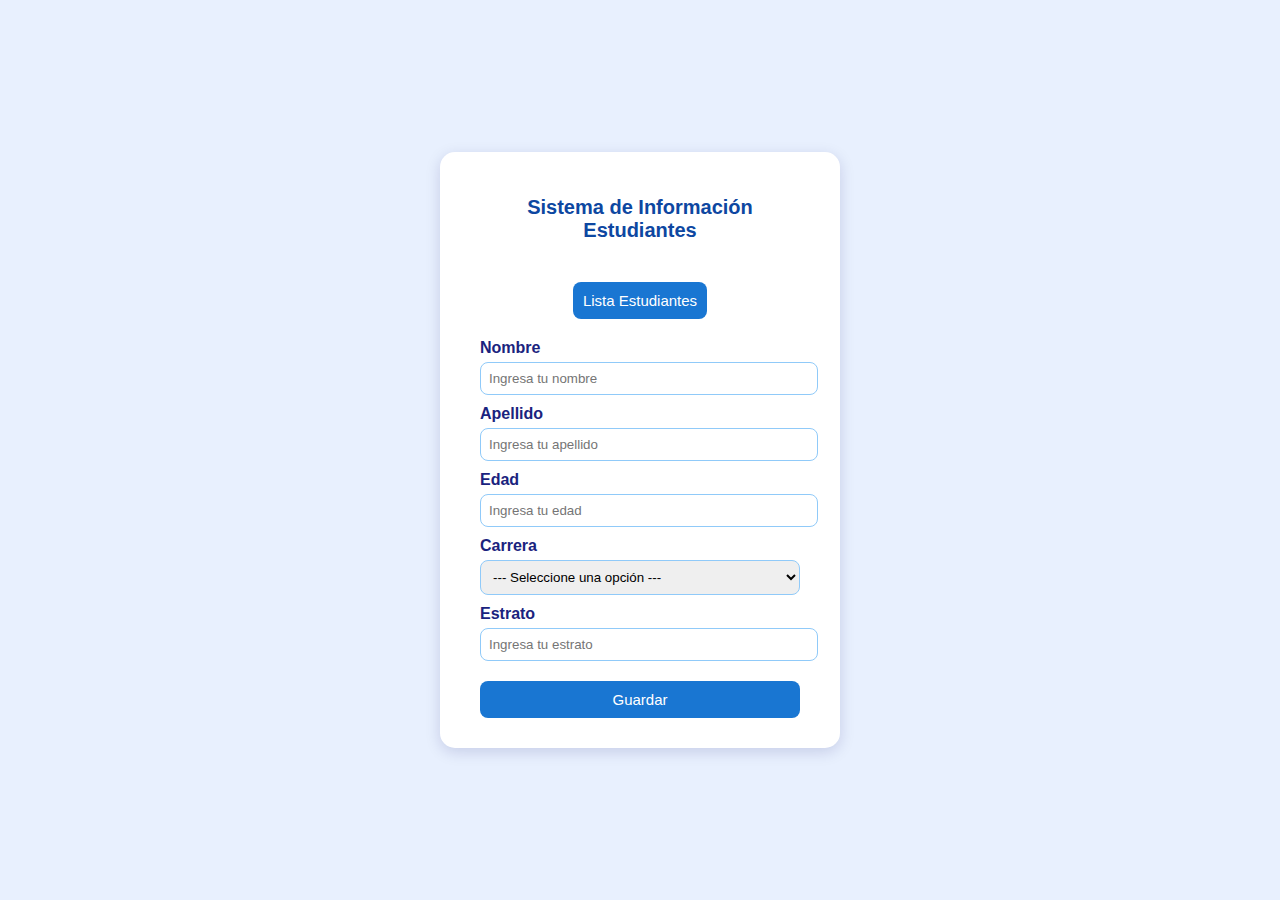
<file: index.html>
<!DOCTYPE html>
<html lang="es">

<head>
    <meta charset="UTF-8">
    <title>Sistema de Información Estudiantes</title>
    <link rel="stylesheet" href="styles.css">
</head>

<body>
    <div class="container">
        <h1 class="title">Sistema de Información Estudiantes</h1>

        <div class="menu">
            <a href="listaEstu.html"><button id="btnLista"> Lista Estudiantes</button></a>
        </div>

        <label for="nombrePer">Nombre</label>
        <input type="text" id="nombrePer" placeholder="Ingresa tu nombre">

                <label for="apellidoPer">Apellido</label>
                <input type="text" id="apellidoPer" placeholder="Ingresa tu apellido">

        <label for="edadPer">Edad</label>
        <input type="number" id="edadPer" placeholder="Ingresa tu edad">

        <label for="carreras">Carrera</label>
        <select id="carreras">
            <option value="0">--- Seleccione una opción ---</option>
            <option value="Ingeniería">Ingeniería</option>
            <option value="Derecho">Derecho</option>
            <option value="Medicina">Medicina</option>
            <option value="Arquitectura">Arquitectura</option>
        </select>

        <label for="estratoPer">Estrato</label>
        <input type="number" id="estratoPer" placeholder="Ingresa tu estrato">

        <button id="guardaBtn">Guardar</button>
    </div>

    <script src="script.js"></script>
</body>

</html>
</file>
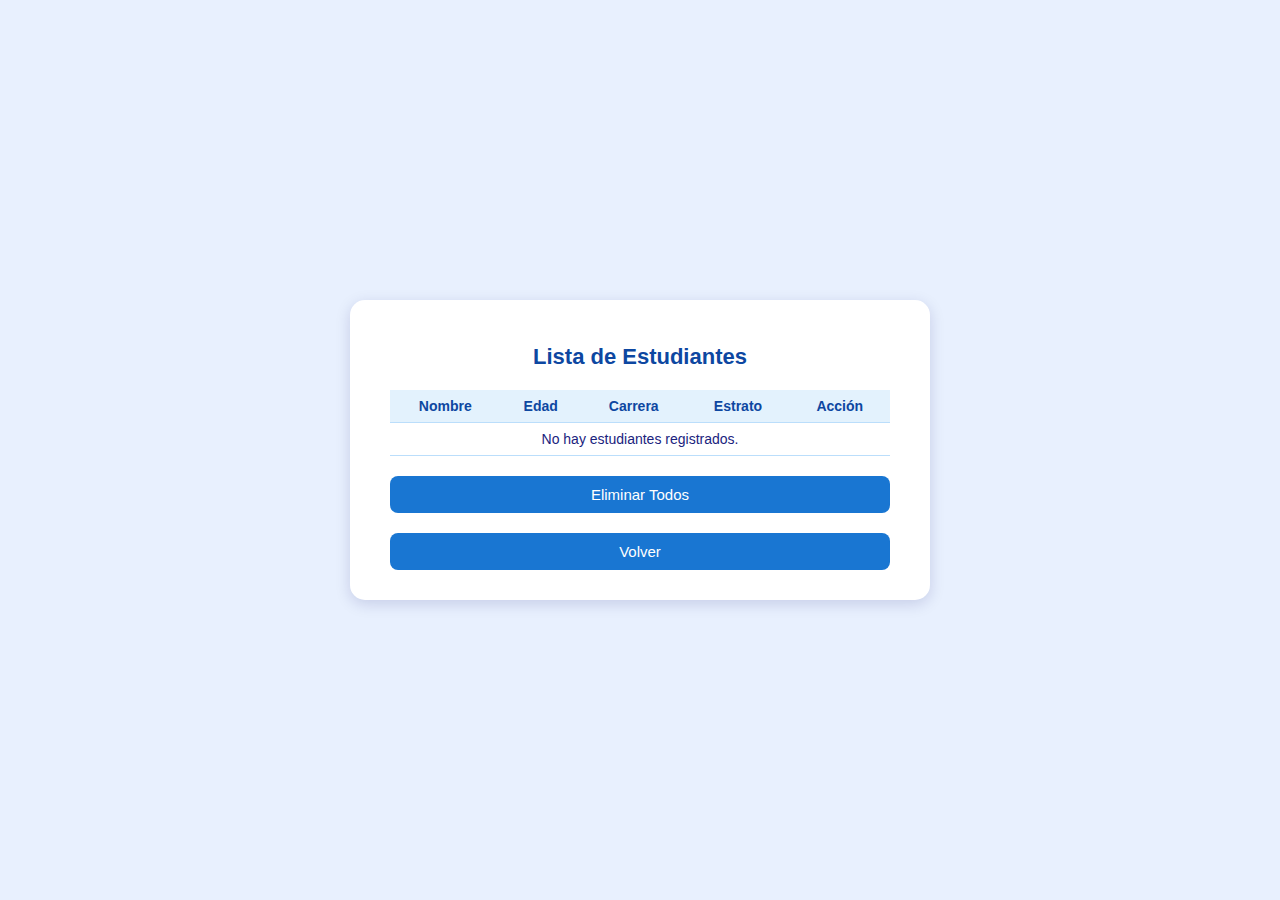
<file: listaEstu.html>
<!DOCTYPE html>
<html lang="es">

<head>
    <meta charset="UTF-8">
    <title>Lista de Estudiantes</title>
    <link rel="stylesheet" href="lista.css">
</head>

<body>
    <div class="container">
        <h1 class="title"> Lista de Estudiantes</h1>

        <div id="tablaContainer">
            <table id="tablaEstudiantes">
                <thead>
                    <tr>
                        <th>Nombre</th>
                        <th>Edad</th>
                        <th>Carrera</th>
                        <th>Estrato</th>
                        <th>Acción</th>
                    </tr>
                </thead>
                <tbody></tbody>
            </table>
        </div>

        <button id="btnEliminarTodo"> Eliminar Todos</button>
        <a href="index.html"><button id="btnVolver">Volver</button></a>
    </div>

    <script src="lista.js"></script>
</body>

</html>
</file>
<file: styles.css>
/* Estilo general */
body {
    background-color: #e8f0fe;
    font-family: 'Segoe UI', sans-serif;
    color: #1a237e;
    display: flex;
    justify-content: center;
    align-items: center;
    height: 100vh;
    margin: 0;
}

/* Contenedor principal */
.container {
    background-color: #ffffff;
    padding: 30px 40px;
    border-radius: 15px;
    box-shadow: 0 4px 15px rgba(0, 0, 100, 0.15);
    width: 320px;
    text-align: center;
}

/* Título */
.title {
    margin-bottom: 20px;
    color: #0d47a1;
    font-size: 20px;
}

.menu {
    display: flex;
    justify-content: center;
    gap: 10px;
    margin-bottom: 20px;
}

/* Etiquetas y entradas */
label {
    display: block;
    text-align: left;
    font-weight: 600;
    margin-top: 10px;
    margin-bottom: 5px;
}

input,
select {
    width: 100%;
    padding: 8px;
    border: 1px solid #90caf9;
    border-radius: 8px;
    outline: none;
    transition: 0.3s;
}

input:focus,
select:focus {
    border-color: #1976d2;
    box-shadow: 0 0 5px rgba(25, 118, 210, 0.4);
}

/* Botón */
button {
    margin-top: 20px;
    width: 100%;
    padding: 10px;
    background-color: #1976d2;
    color: white;
    border: none;
    border-radius: 8px;
    font-size: 15px;
    cursor: pointer;
    transition: 0.3s;
}

button:hover {
    background-color: #0d47a1;
}
</file>
<file: lista.css>
body {
    background-color: #e8f0fe;
    font-family: 'Segoe UI', sans-serif;
    color: #1a237e;
    display: flex;
    justify-content: center;
    align-items: center;
    height: 100vh;
    margin: 0;
}

.container {
    background-color: #ffffff;
    padding: 30px 40px;
    border-radius: 15px;
    box-shadow: 0 4px 15px rgba(0, 0, 100, 0.15);
    width: 500px;
    text-align: center;
    max-height: 90vh;
    overflow-y: auto;
}

.title {
    margin-bottom: 20px;
    color: #0d47a1;
    font-size: 22px;
}

/* Tabla */
#tablaContainer {
    margin-top: 15px;
}

table {
    width: 100%;
    border-collapse: collapse;
    font-size: 14px;
}

th,
td {
    border-bottom: 1px solid #bbdefb;
    padding: 8px;
    text-align: center;
}

th {
    background-color: #e3f2fd;
    color: #0d47a1;
}

/* Botones */
button {
    margin-top: 20px;
    width: 100%;
    padding: 10px;
    background-color: #1976d2;
    color: white;
    border: none;
    border-radius: 8px;
    font-size: 15px;
    cursor: pointer;
    transition: 0.3s;
}

button:hover {
    background-color: #0d47a1;
}

td button {
    background-color: #ef5350;
    color: white;
    border: none;
    padding: 5px 8px;
    border-radius: 6px;
    cursor: pointer;
    transition: 0.3s;
}

td button:hover {
    background-color: #c62828;
}
</file>
